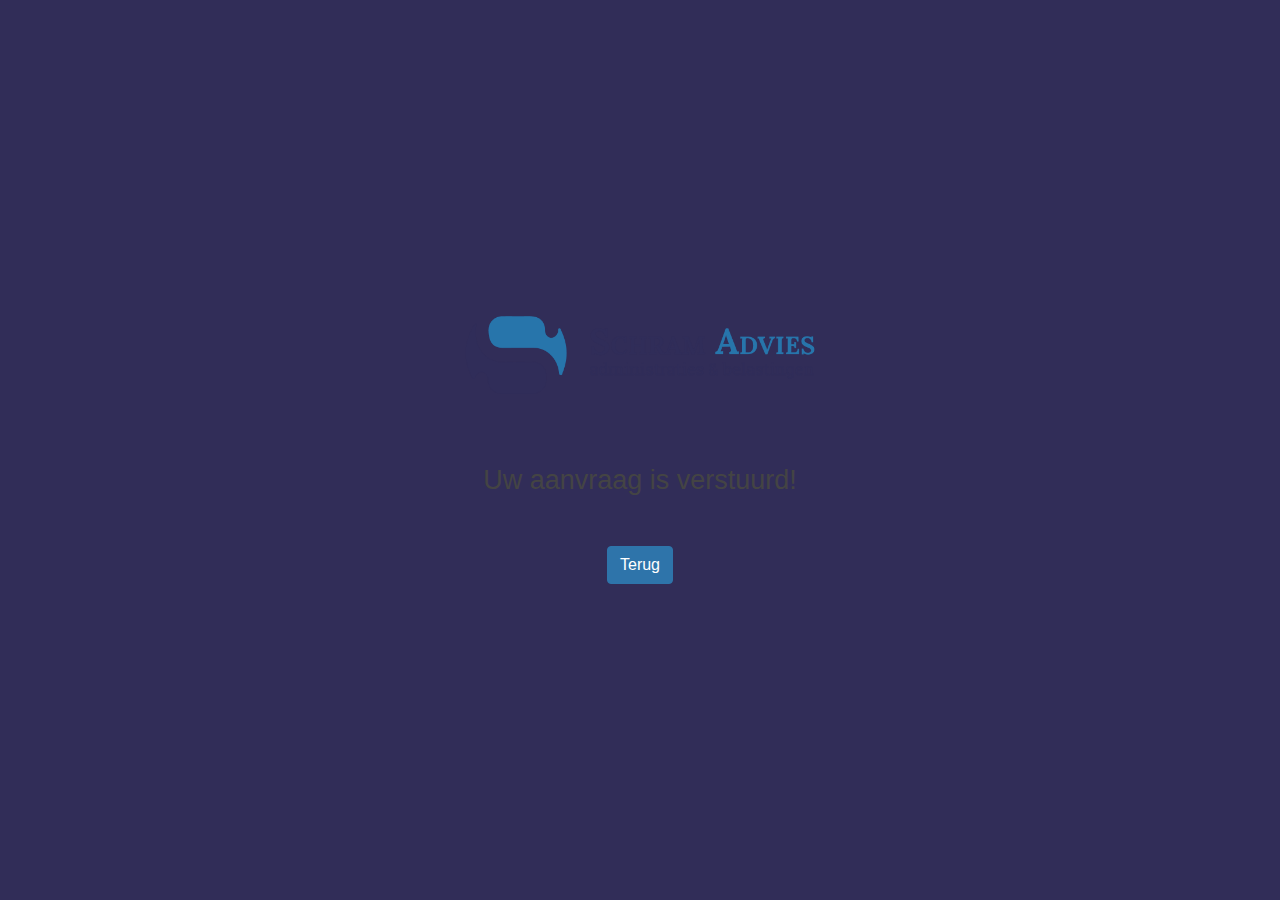
<file: html/success.html>
<!doctype html>
<html lang="en">
  <head>
    <meta charset="utf-8">
    <meta name="viewport" content="width=device-width, initial-scale=1">
    <link href="https://cdn.jsdelivr.net/npm/bootstrap@5.0.1/dist/css/bootstrap.min.css" rel="stylesheet" integrity="sha384-+0n0xVW2eSR5OomGNYDnhzAbDsOXxcvSN1TPprVMTNDbiYZCxYbOOl7+AMvyTG2x" crossorigin="anonymous">
    <link rel="stylesheet" href="./css/style.css">
    <title>Schram Advies</title>
  </head>
  <body>
      <div class="success">
        <img src="./img/logo-1200.png" alt="Logo" class="logo-success"> 
        <div class="message-container">
          <p>Uw aanvraag is verstuurd!</p>
        </div>
        <div class="btn-container">
          <a href="contact.html" class="btn btn-primary">Terug</a>
        </div>
      </div>
    <script src="https://cdn.jsdelivr.net/npm/bootstrap@5.0.1/dist/js/bootstrap.bundle.min.js" integrity="sha384-gtEjrD/SeCtmISkJkNUaaKMoLD0//ElJ19smozuHV6z3Iehds+3Ulb9Bn9Plx0x4" crossorigin="anonymous"></script>
  </body>
</html>
</file>
